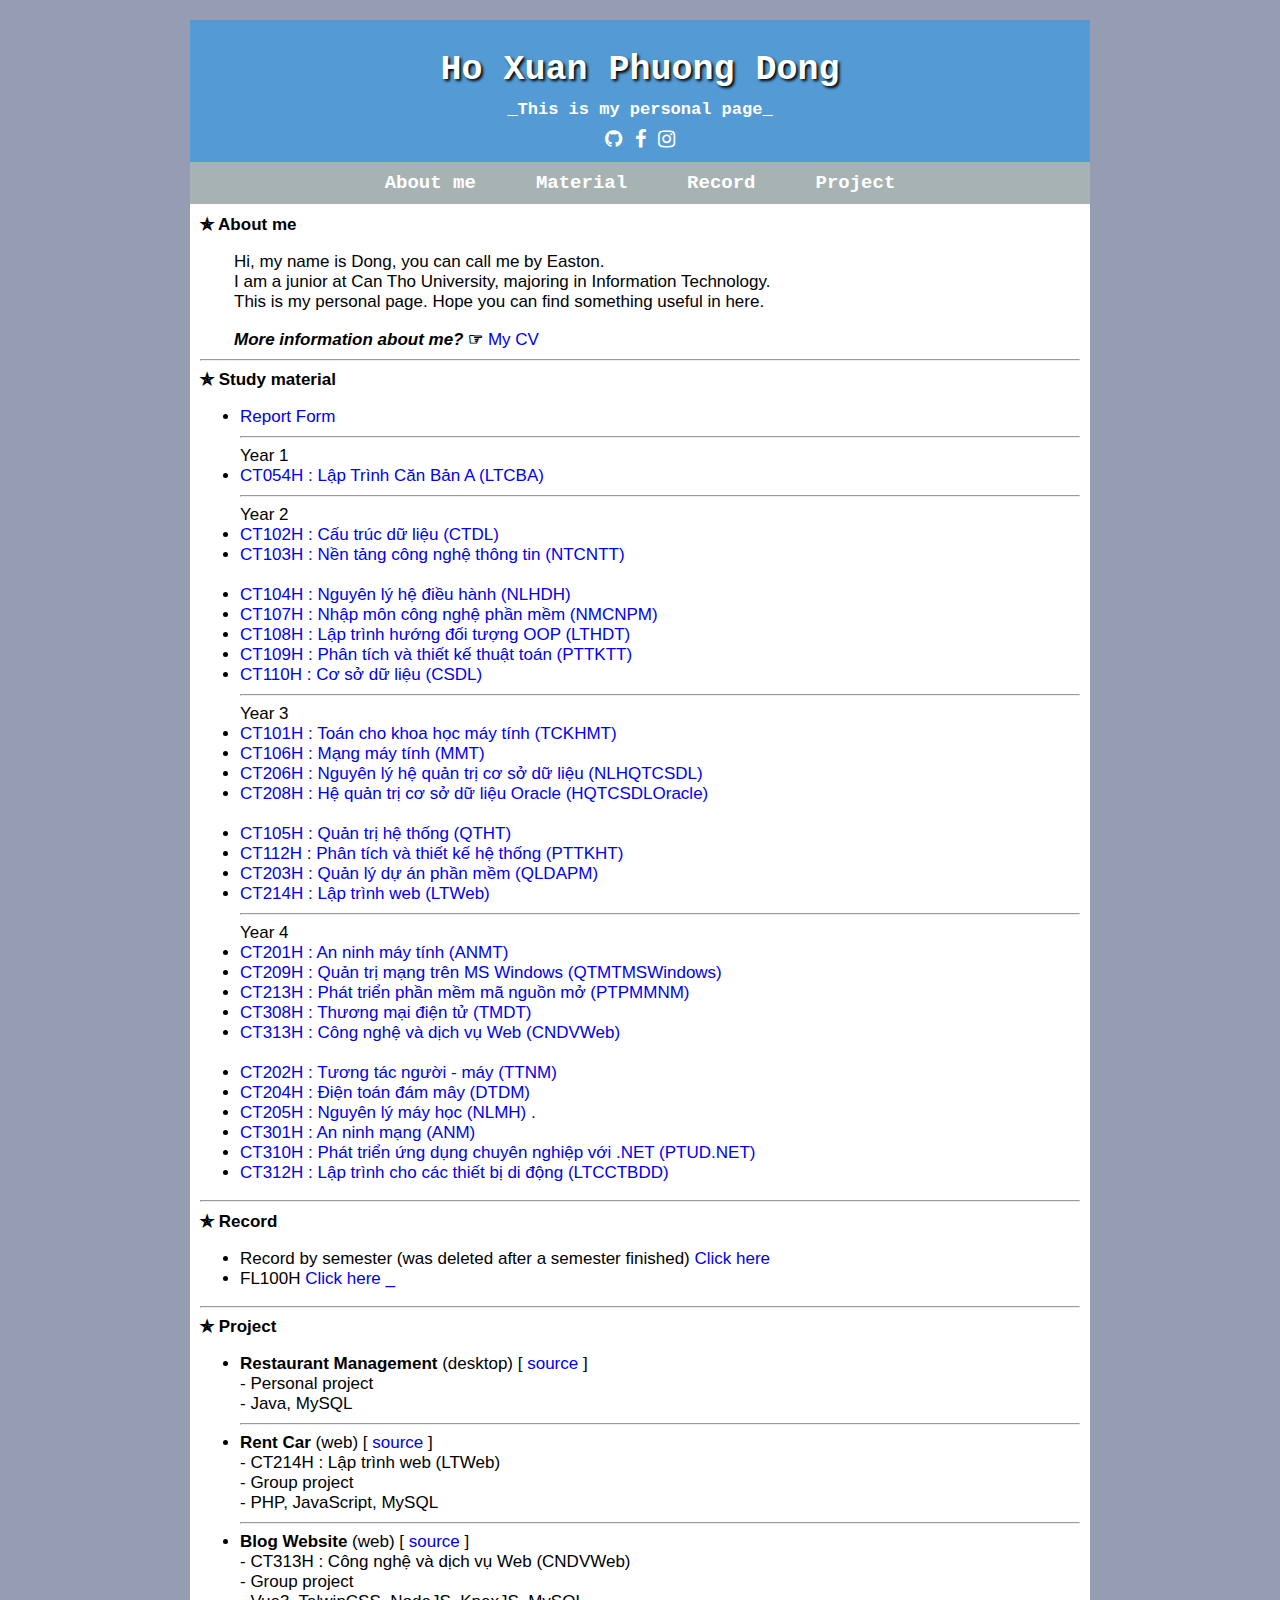
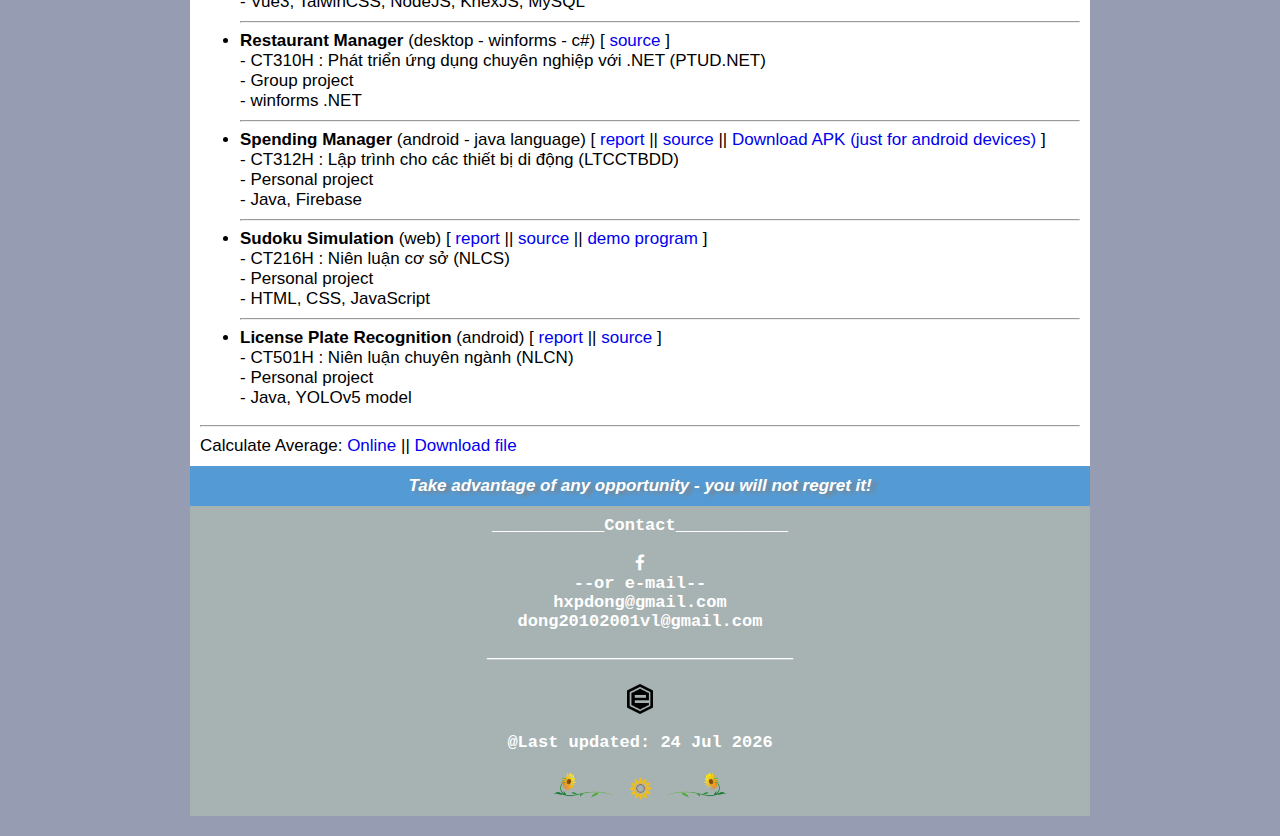
<file: index.html>
<!DOCTYPE html>
<html>
<head>
    <title>Ho Xuan Phuong Dong</title>
    <meta charset="UTF-8" />
    <link rel="stylesheet" href="my-css/index.css">
    <link rel="icon" href="title-icon-removebg-preview.png">
    <link rel="stylesheet"href="https://cdnjs.cloudflare.com/ajax/libs/font-awesome/4.7.0/css/font-awesome.min.css">
</head>
</head>
<body alink="blue" vlink="blue">
<!--
    <div>
        <a href="NY2022.html" target="_blank">Happy New Year 2022</a>
    </div>
-->
    <div class="header" id="head">
        <div class="title">Ho Xuan Phuong Dong</div>
        <div class="sub-title">_This is my personal page_</div>
        <div class="links">
            <a class="icon-link" title="Github" href="https://github.com/hxpdong" target="_blank"><i class="fa fa-github"></i></a>
            <a class="icon-link" title="Facebook" href="https://www.facebook.com/hxpdong.01" target="_blank"><i class="fa fa-facebook-f"></i></a>
            <a class="icon-link" title="Instagram" href="https://www.instagram.com/hxpdong.01/" target="_blank"><i class="fa fa-instagram"></i></a>
            
        </div>
        
    </div>
    <div class="navigation">
        <a class="icon-link" href="#aboutme"><li class="part">About me</li></a>
        <a class="icon-link" href="#material"><li class="part">Material</li></a>
        <a class="icon-link" href="#record"><li class="part">Record</li></a>
        <a class="icon-link" href="#project"><li class="part">Project</li></a>
    </div>
    <div class="main">

        <div class="aboutMe" id="aboutme">
            <b>✯ About me</b><br>
            <p>&emsp;&emsp;Hi, my name is Dong, you can call me by Easton.<br>
                &emsp;&emsp;I am a junior at Can Tho University, majoring in Information Technology. <br>
                &emsp;&emsp;This is my personal page. Hope you can find something useful in here.</p>
            <!--<b><i>&emsp;&emsp;More information about me?</i> ☞ </b><a href="./mycv.html " target="_blank">My CV</a> | <a href="https://10ec20cc-b38b-484e-99ae-9d1401ced80e.filesusr.com/ugd/b26cb4_335b6a68728e4096a53366ad0fbb2b7d.pdf" target="_blank">Download</a> -->
            <b><i>&emsp;&emsp;More information about me?</i> ☞ </b><a href="files/HoXuanPhuongDong-Fresher-Backend-Tester.pdf" target="_blank">My CV</a>
        </div>
        <hr>

        <div class="Subject_list" id="material">
            <b>✯ Study material</b><br>
            <!--about Information Technology major (what I have stored in the studying process)-->
            <ul>
                <li><a href="https://drive.google.com/drive/folders/1jl--j49DaSNlKZQxKRJOB4iX_iKc-qr1?usp=sharing" target="_blank">Report Form</a></li>
                <hr>
                Year 1
                <li><a href="https://drive.google.com/drive/folders/11q9MZcBzuj-v1ofIwStDonqF_x6feAJh?usp=sharing" target="_blank">CT054H : Lập Trình Căn Bản A (LTCBA)</a></li>
                <hr>
                Year 2
                <li><a href="https://drive.google.com/drive/folders/1ENylqxcqR49gyl5910eT5yqgqVeMEr-5?usp=sharing" target="_blank">CT102H : Cấu trúc dữ liệu (CTDL)</a></li>
                <li><a href="https://drive.google.com/drive/folders/14_GVTK0hntMA5lvPM4J6O5zdjxxPH-T7?usp=sharing" target="_blank">CT103H : Nền tảng công nghệ thông tin (NTCNTT)</a></li>
                <br>
                <li><a href="https://drive.google.com/drive/folders/1fr2zYi58mfMn5jo1jIwDrGB214X69EFu?usp=sharing" target="_blank">CT104H : Nguyên lý hệ điều hành (NLHDH)</a></li>
                <li><a href="https://drive.google.com/drive/folders/18QllqLTfFfR6MlKe1UveIMOCSyLNBpdP?usp=sharing" target="_blank">CT107H : Nhập môn công nghệ phần mềm (NMCNPM)</a></li>
                <li><a href="https://drive.google.com/drive/folders/1g2cLiXqjmBFiMnv-MQj1YkomjCQeRTPK?usp=sharing" target="_blank">CT108H : Lập trình hướng đối tượng OOP (LTHDT)</a></li>
                <li><a href="https://drive.google.com/drive/folders/1yzlyhBF0TlFSHVNlqPwfdvIuPkdBEO0X?usp=sharing" target="_blank">CT109H : Phân tích và thiết kế thuật toán (PTTKTT)</a></li>
                <li><a href="https://drive.google.com/drive/folders/1pfAp6CnN40FjxmUTY1biX9dRWHn2AuTF?usp=sharing" target="_blank">CT110H : Cơ sở dữ liệu (CSDL)</a></li>
                <hr>
                Year 3
                <li><a href="https://drive.google.com/drive/folders/1MHWsdSW9Nh3vkaDpuOAUKXpmydh4ov3M?usp=sharing" target="_blank">CT101H : Toán cho khoa học máy tính (TCKHMT)</a></li>
                <li><a href="https://drive.google.com/drive/folders/1eVtpXQR3oy6ctZUrtDzM5P9U3pQXB55e?usp=sharing" target="_blank">CT106H : Mạng máy tính (MMT)</a></li>
                <li><a href="https://drive.google.com/drive/folders/15m83pCOGjQhEjHQ5sXghK_dzFBZ3oKl6?usp=sharing" target="_blank">CT206H : Nguyên lý hệ quản trị cơ sở dữ liệu (NLHQTCSDL)</a></li>
                <li><a href="https://drive.google.com/drive/folders/1fr8rLdySFX-bE_OfBVABLvLfXMqGusvo?usp=sharing" target="_blank">CT208H : Hệ quản trị cơ sở dữ liệu Oracle (HQTCSDLOracle)</a></li>
                <br>
                <li>
                        <a href="https://drive.google.com/drive/folders/1EUetoRTpSGS3B4isn1M09GKTmhj5Vwlf?usp=sharing" target="_blank">CT105H : Quản trị hệ thống (QTHT)</a>
                        <!--(Thầy Phi: 
                        <a href="https://drive.google.com/drive/folders/0B2Db9oofy21XeVoteXdzVFk4SFk?resourcekey=0-o-uh-cOIxaa4m992GfJYnw" target="_blank">Click here)</a>
                    </div>-->
                </li>
                <li><a href="https://drive.google.com/drive/folders/1AmdtXTsa-gfTT2G8GqXJ4S6KEUkPo0-I?usp=sharing" target="_blank">CT112H : Phân tích và thiết kế hệ thống (PTTKHT)</a></li>
                <li>
                        <a href="https://drive.google.com/drive/folders/1rgqfQ_lNoI1F2F96OghJCwZOrixU7Vuf?usp=sharing" target="_blank">CT203H : Quản lý dự án phần mềm (QLDAPM)</a>
                        <!--(Thầy Thái:
                        <a href="https://drive.google.com/drive/folders/1DltMbS1ynI7MpNjWLjhbRE4JBzBD9yJx" target="_blank">Click here)</a>
                    </div>-->
                </li>
                <li><a href="https://drive.google.com/drive/folders/1c7sQoYViOftW7EI7Pa64UXf3Duqa06jG?usp=sharing" target="_blank">CT214H : Lập trình web (LTWeb)</a></li>
                <hr>
                Year 4
                <li><a href="https://drive.google.com/drive/folders/1_DcV3U-YF5FW7d4p_dILe97io6RcMQZo?usp=sharing" target="_blank">CT201H : An ninh máy tính (ANMT)</a></li>
                <li><a href="https://drive.google.com/drive/folders/1bXW1mNg6icT8SRTtnwtpfzKUT257s21O?usp=sharing" target="_blank">CT209H : Quản trị mạng trên MS Windows (QTMTMSWindows)</a></li>
                <li><a href="https://drive.google.com/drive/folders/1onXk8s3-pZ6Gk-0hRJv621CKps7A4yau?usp=sharing" target="_blank">CT213H : Phát triển phần mềm mã nguồn mở (PTPMMNM)</a></li>
                <li><a href="https://drive.google.com/drive/folders/1QE3E6_iDpti8wIz4kuAYxcREGhL2FZZo?usp=sharing" target="_blank">CT308H : Thương mại điện tử (TMDT)</a></li>
                <li><a href="https://drive.google.com/drive/folders/1SK4SehOXX3XNxIMwsLNISLHP0ABblyC_?usp=sharing" target="_blank">CT313H : Công nghệ và dịch vụ Web (CNDVWeb)</a></li>
                <br>
                <li><a href="https://drive.google.com/drive/folders/1SG3fwJrwCStUSYm7c8G1Q8UgjTcY4RwH?usp=sharing" target="_blank">CT202H : Tương tác người - máy (TTNM)</a></li>
                <li><a href="https://drive.google.com/drive/folders/1Fkjv8VUhaKuCCdIwEXAlgQMt2oT_vJqU?usp=sharing" target="_blank">CT204H : Điện toán đám mây (DTDM)</a></li>
                <li><a href="https://drive.google.com/drive/folders/1P-_vJH4TTbuUG8H5IvXCdlg06ldAa1Le?usp=sharing" target="_blank">CT205H : Nguyên lý máy học (NLMH)</a> <a href="https://drive.google.com/drive/folders/10vcLFv1z5FWQSGBnKtBmMnrvNlCR794b?usp=sharing" target="_blank">.</a></li>
                <li><a href="https://drive.google.com/drive/folders/1FoXrhJaqh1E8VpGULlrIFF0F6vNYvOz0?usp=sharing" target="_blank">CT301H : An ninh mạng (ANM)</a></li>
                <li><a href="https://drive.google.com/drive/folders/1xZ3sT8znM_DcV9gOpfDTRbW4Y-yd0N3I?usp=sharing" target="_blank">CT310H : Phát triển ứng dụng chuyên nghiệp với .NET (PTUD.NET)</a></li>
                <li><a href="https://drive.google.com/drive/folders/14FjbSJPwRZzdHrsjAGt6lO94UF9giTyk?usp=sharing" target="_blank">CT312H : Lập trình cho các thiết bị di động (LTCCTBDD)</a></li>
            </ul>
        </div>
        <hr>

        <div class="Record" id="record">
            <b>✯ Record</b><br><!--(just to study)-->
            <ul>
                <li>Record by semester (was deleted after a semester finished) <a href="https://drive.google.com/drive/folders/15inyzql1hFEJ46oBQSicaTOBKW_QRV_m?usp=sharing" target="_blank">Click here</a></li>
                <li>FL100H <a href="https://drive.google.com/drive/folders/1ATQYUtJXuKIvQfplbRav2pVMOglW5raE?usp=sharing" target="_blank">Click here</a>  <a href='https://drive.google.com/drive/folders/1fJFvVVMz_ArvzHCRsbudPNn6W9UF_gox?usp=sharing' target="_blank">_</a></li>
            </ul>
        </div>
        <hr>

        <div class="project" id="project">
            <b>✯ Project</b><br><!--(personal, group exercises, projects,... in the studying process)-->
            <ul>
                <li>
                    <b>Restaurant Management</b> (desktop) [ <a href="https://github.com/hxpdong/HDRestaurant" target="_blank">source</a> ]
                    <br>- Personal project
                    <br>- Java, MySQL
                </li>
                <hr>
                <li>
                    <b>Rent Car</b> (web) [ <a href="https://github.com/ndkhangvl/RentCar" target="_blank">source</a> ]
                    <br>- CT214H : Lập trình web (LTWeb)
                    <br>- Group project
                    <br>- PHP, JavaScript, MySQL
                </li>
                <hr>
                <li>
                    <b>Blog Website</b> (web) [ <a href="https://github.com/ndkhangvl/Blog_Web" target="_blank">source</a> ]
                    <br>- CT313H : Công nghệ và dịch vụ Web (CNDVWeb)
                    <br>- Group project
                    <br>- Vue3, TalwinCSS, NodeJS, KnexJS, MySQL
                </li>
                <hr>
                <li>
                    <b>Restaurant Manager</b> (desktop - winforms - c#) [
                    <a href="https://github.com/ndkhangvl/Restaurant_Manager" target="_blank">source</a> ]
                    <br>- CT310H : Phát triển ứng dụng chuyên nghiệp với .NET (PTUD.NET)
                    <br>- Group project
                    <br>- winforms .NET
                </li>
                <hr>
                <li>
                    <b>Spending Manager</b> (android - java language) [ <a href="" target="_blank">report</a>
                    || <a href="https://github.com/hxpdong/SpendingManager" target="_blank">source</a>
                    || <a href="files/Spending_Manager.apk">Download APK (just for android devices)</a> ]
                    <br>- CT312H : Lập trình cho các thiết bị di động (LTCCTBDD)
                    <br>- Personal project
                    <br>- Java, Firebase
                </li>
                <hr>
                <li>
                   
                    <b>Sudoku Simulation</b> (web) [ <a href="https://drive.google.com/drive/folders/1tjgpdQseoVBVsAXvY5gfk4ddx6QZvKyA?usp=sharing" target="_blank">report</a>
                    || <a href="https://github.com/hxpdong/hxpdong.github.io/tree/main/B1910628_sudoku"  target="_blank">source</a>
                    || <a href="./B1910628_sudoku/index.html" target="_blank">demo program</a> ]
                    <br>- CT216H : Niên luận cơ sở (NLCS)
                    <br>- Personal project
                    <br>- HTML, CSS, JavaScript
                </li>
                <hr>
                <li>
                    <b>License Plate Recognition</b> (android) [ <a href="https://drive.google.com/drive/folders/1BQNruPmiDs8kWKNQa7IZAqkPrYusa9u0?usp=sharing" target="_blank">report</a>
                    || <a href="https://github.com/hxpdong/DetectCarPlate" target="_blank">source</a> ]
                    <br>- CT501H : Niên luận chuyên ngành (NLCN)
                    <br>- Personal project
                    <br>- Java, YOLOv5 model
                </li>
                <!--
                <hr>
                <li>
                    <b>Herbal Medicine Tree Recognition - Tra cứu thuốc nam</b> (android) [ <a href="https://github.com/hxpdong/TichHopApp" target="_blank">source</a> ]
                    <br>- Nghiên cứu khoa học (NCKH)
                    <br>- Group project
                </li>
                -->
                
            </ul>
        </div>
        <hr>
        Calculate Average:
        <a href="https://docs.google.com/spreadsheets/d/15ZlnEh1U2ZyTi-B-fOEDM5UMVGwaAk47/edit" target="_blank">Online</a>
        ||
        <a href="files/TinhDTBTL.xlsx">Download file</a>
        
    </div>
    <div class="quote">
        <div class="txt-quote">Take advantage of any opportunity - you will not regret it!</div>
    </div>
    <div class="footer">
        
        <div>___________Contact___________</div><br>
        <div><a class="icon-link" href="https://www.facebook.com/hxpdong.01" target="_blank"><i class="fa fa-facebook-f"></i></a></div>
        <div>--or e-mail--</div>
            
        <div>hxpdong@gmail.com</div>
        <div>dong20102001vl@gmail.com</div>
        <div class='txt-big'>_________________</div><br>
        
        <img class="img-icon" src="title-icon-rmbg.png">
        <br>
        <!--
            <div>@Designed by <a class="icon-link" href="https://www.facebook.com/hxpdong.01" target="_blank">Easton Ho</a></div>
        -->
            <div>
            @Last updated: 
            <script>
                var date = new Date(document.lastModified);
                var d = date.getDate();
                //var m = date.getMonth()+1;
                var M = date.toLocaleString('en-US',{month:'short',});
                var y = date.getFullYear();
                document.write(d + " " + M +" " + y);
            </script>
        </div>
        <br>
        <div class="hidden-message">
            <img src="./img/sunflower-removebg-preview.png" height="30" />
            <a href=""><img src="./img/sun_flower-removebg-preview.png" width="25" height="25"/></a>
            <img src="./img/sunflower_rev-removebg-preview.png" height="30" />
        </div>
    </div>

    <div class="topup">
        <!-- import icon font awesome -->
        
        <!-- Import thư viện JQuery -->
        <script src="https://ajax.googleapis.com/ajax/libs/jquery/3.5.1/jquery.min.js"></script>
        <script>
        // kéo xuống khoảng cách 0px thì xuất hiện nút Top-up
            var offset = 0;
            // thời gian di trượt 0.75s ( 1000 = 1s )
            var duration = 250;
            $(function(){
                $(window).scroll(function () {
                    if ($(this).scrollTop() > offset)
                    $('#top-up').fadeIn(duration);else
                    $('#top-up').fadeOut(duration);
                });
                $('#top-up').click(function () {
                    $('body,html').animate({scrollTop: 0}, duration);
                });
            });
        </script>
        <div title="Turn to top" id="top-up">
            <a href="#head" id="top-up-icon"><i class="fa fa-arrow-circle-up"></i></a>
        </div>
    </div>

</body>
</html>
</file>
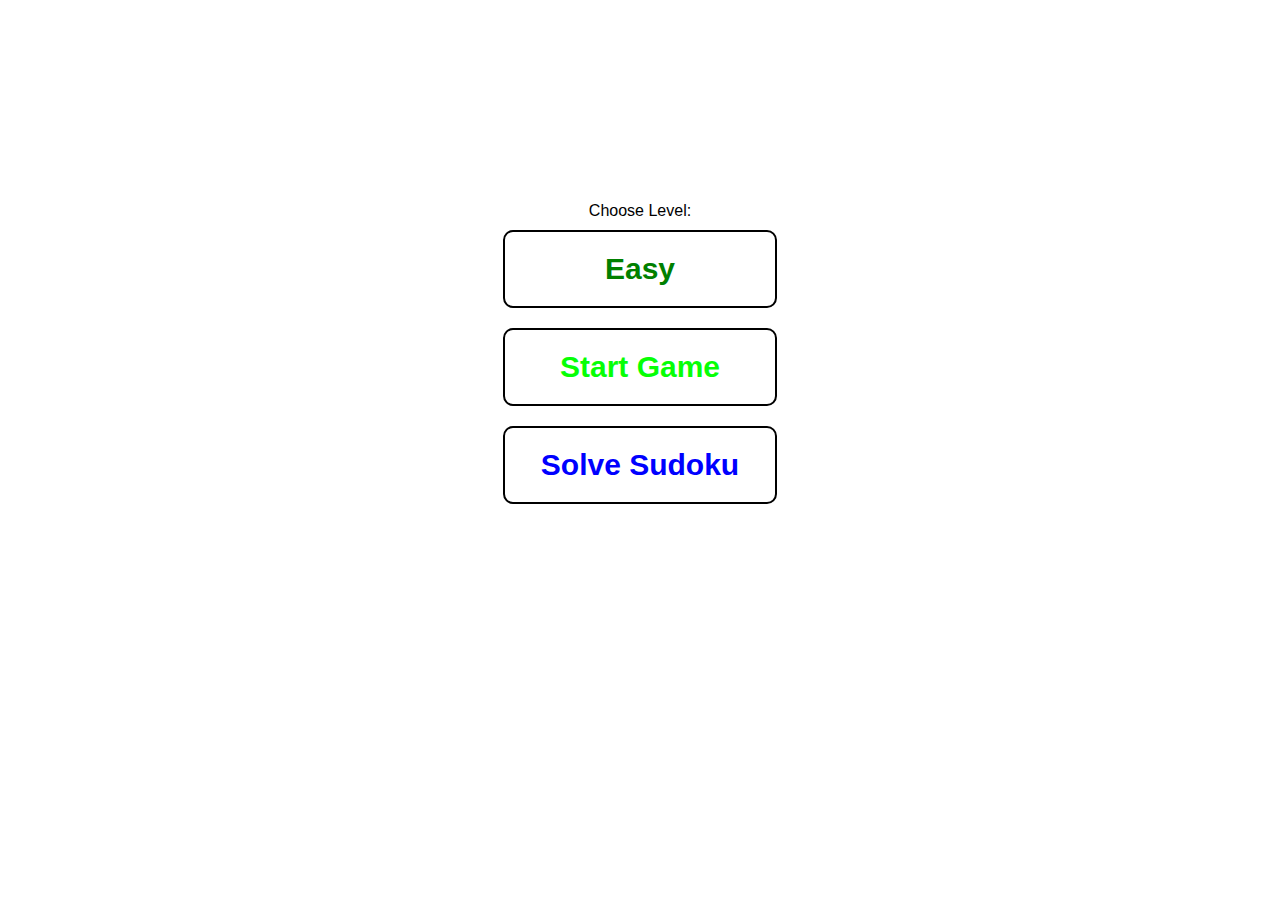
<file: B1910628_sudoku/index.html>
<!DOCTYPE html>
<html lang="en">
<head>
    <meta charset="UTF-8">
    <meta http-equiv="X-UA-Compatible" content="IE=edge">
    <meta name="viewport" content="width=device-width, initial-scale=1.0">
    <title>Sudoku Demo</title>
    <link rel="stylesheet" href="sudoku.css">
</head>
<body  onkeypress="initNumberEvent()">
    <!--
    <div class="header">
        <h2>Sudoku Demo</h2>
        By B1910628 _ Ho Xuan Phuong Dong
    </div>

    -->
    <div class="main">
        <div class="screen">
            <div class="start-screen active" id="start-screen">
                <div>Choose Level:</div>
                <div class="btn" id="btn-choose-level">Easy</div>
                <div class="btn" id="btn-start-game">Start Game</div>
                <div class="btn" id="btn-solve-sudoku">Solve Sudoku</div>
            </div>
            
            <div class="game-screen" id="game-screen">
                <div class="game-info">
                    <span class="info-area">
                        Level: <span id="game-level"></span>
                    </span>
                    <span class="button-area">
                        <span class="btn" id="btn-submit">Submit</span> <span class="btn" id="btn-new-game">New</span>
                        <span class="btn" id="btn-clear">Clear</span> <span class="btn" id="btn-solve-game">Solve</span>
                    </span>
                </div>

                <div class="sudoku-board">
                    <div class="sudoku-cell"></div>
                    <div class="sudoku-cell"></div>
                    <div class="sudoku-cell"></div>
                    <div class="sudoku-cell"></div>
                    <div class="sudoku-cell"></div>
                    <div class="sudoku-cell"></div>
                    <div class="sudoku-cell"></div>
                    <div class="sudoku-cell"></div>
                    <div class="sudoku-cell"></div>
                    <div class="sudoku-cell"></div>
                    <div class="sudoku-cell"></div>
                    <div class="sudoku-cell"></div>
                    <div class="sudoku-cell"></div>
                    <div class="sudoku-cell"></div>
                    <div class="sudoku-cell"></div>
                    <div class="sudoku-cell"></div>
                    <div class="sudoku-cell"></div>
                    <div class="sudoku-cell"></div>
                    <div class="sudoku-cell"></div>
                    <div class="sudoku-cell"></div>
                    <div class="sudoku-cell"></div>
                    <div class="sudoku-cell"></div>
                    <div class="sudoku-cell"></div>
                    <div class="sudoku-cell"></div>
                    <div class="sudoku-cell"></div>
                    <div class="sudoku-cell"></div>
                    <div class="sudoku-cell"></div>
                    <div class="sudoku-cell"></div>
                    <div class="sudoku-cell"></div>
                    <div class="sudoku-cell"></div>
                    <div class="sudoku-cell"></div>
                    <div class="sudoku-cell"></div>
                    <div class="sudoku-cell"></div>
                    <div class="sudoku-cell"></div>
                    <div class="sudoku-cell"></div>
                    <div class="sudoku-cell"></div>
                    <div class="sudoku-cell"></div>
                    <div class="sudoku-cell"></div>
                    <div class="sudoku-cell"></div>
                    <div class="sudoku-cell"></div>
                    <div class="sudoku-cell"></div>
                    <div class="sudoku-cell"></div>
                    <div class="sudoku-cell"></div>
                    <div class="sudoku-cell"></div>
                    <div class="sudoku-cell"></div>
                    <div class="sudoku-cell"></div>
                    <div class="sudoku-cell"></div>
                    <div class="sudoku-cell"></div>
                    <div class="sudoku-cell"></div>
                    <div class="sudoku-cell"></div>
                    <div class="sudoku-cell"></div>
                    <div class="sudoku-cell"></div>
                    <div class="sudoku-cell"></div>
                    <div class="sudoku-cell"></div>
                    <div class="sudoku-cell"></div>
                    <div class="sudoku-cell"></div>
                    <div class="sudoku-cell"></div>
                    <div class="sudoku-cell"></div>
                    <div class="sudoku-cell"></div>
                    <div class="sudoku-cell"></div>
                    <div class="sudoku-cell"></div>
                    <div class="sudoku-cell"></div>
                    <div class="sudoku-cell"></div>
                    <div class="sudoku-cell"></div>
                    <div class="sudoku-cell"></div>
                    <div class="sudoku-cell"></div>
                    <div class="sudoku-cell"></div>
                    <div class="sudoku-cell"></div>
                    <div class="sudoku-cell"></div>
                    <div class="sudoku-cell"></div>
                    <div class="sudoku-cell"></div>
                    <div class="sudoku-cell"></div>
                    <div class="sudoku-cell"></div>
                    <div class="sudoku-cell"></div>
                    <div class="sudoku-cell"></div>
                    <div class="sudoku-cell"></div>
                    <div class="sudoku-cell"></div>
                    <div class="sudoku-cell"></div>
                    <div class="sudoku-cell"></div>
                    <div class="sudoku-cell"></div>
                    <div class="sudoku-cell"></div>
                </div>

                <div class="numbers">
                    <div class="number">1</div>
                    <div class="number">2</div>
                    <div class="number">3</div>
                    <div class="number">4</div>
                    <div class="number">5</div>
                    <div class="number">6</div>
                    <div class="number">7</div>
                    <div class="number">8</div>
                    <div class="number">9</div>
                    <div class="delete" id="btn-delete">X</div>
                </div>
            </div>
            
            <div class="solve-screen" id="solve-screen">
                <div class="game-info-solve">
                    <div class="button-area-solve">
                        <div class="left">
                            <span class="btn" id="btn-home">Home</span>
                        </div>
                        <div class="right">
                            <span class="btn" id="btn-clear-solve">Clear</span>
                            <span class="btn" id="btn-solve">Solve</span>
                        </div>
                    </div>
                </div>
        
                <div class="sudoku-board-solve">
                    <div class="sudoku-cell-solve"></div>
                    <div class="sudoku-cell-solve"></div>
                    <div class="sudoku-cell-solve"></div>
                    <div class="sudoku-cell-solve"></div>
                    <div class="sudoku-cell-solve"></div>
                    <div class="sudoku-cell-solve"></div>
                    <div class="sudoku-cell-solve"></div>
                    <div class="sudoku-cell-solve"></div>
                    <div class="sudoku-cell-solve"></div>
                    <div class="sudoku-cell-solve"></div>
                    <div class="sudoku-cell-solve"></div>
                    <div class="sudoku-cell-solve"></div>
                    <div class="sudoku-cell-solve"></div>
                    <div class="sudoku-cell-solve"></div>
                    <div class="sudoku-cell-solve"></div>
                    <div class="sudoku-cell-solve"></div>
                    <div class="sudoku-cell-solve"></div>
                    <div class="sudoku-cell-solve"></div>
                    <div class="sudoku-cell-solve"></div>
                    <div class="sudoku-cell-solve"></div>
                    <div class="sudoku-cell-solve"></div>
                    <div class="sudoku-cell-solve"></div>
                    <div class="sudoku-cell-solve"></div>
                    <div class="sudoku-cell-solve"></div>
                    <div class="sudoku-cell-solve"></div>
                    <div class="sudoku-cell-solve"></div>
                    <div class="sudoku-cell-solve"></div>
                    <div class="sudoku-cell-solve"></div>
                    <div class="sudoku-cell-solve"></div>
                    <div class="sudoku-cell-solve"></div>
                    <div class="sudoku-cell-solve"></div>
                    <div class="sudoku-cell-solve"></div>
                    <div class="sudoku-cell-solve"></div>
                    <div class="sudoku-cell-solve"></div>
                    <div class="sudoku-cell-solve"></div>
                    <div class="sudoku-cell-solve"></div>
                    <div class="sudoku-cell-solve"></div>
                    <div class="sudoku-cell-solve"></div>
                    <div class="sudoku-cell-solve"></div>
                    <div class="sudoku-cell-solve"></div>
                    <div class="sudoku-cell-solve"></div>
                    <div class="sudoku-cell-solve"></div>
                    <div class="sudoku-cell-solve"></div>
                    <div class="sudoku-cell-solve"></div>
                    <div class="sudoku-cell-solve"></div>
                    <div class="sudoku-cell-solve"></div>
                    <div class="sudoku-cell-solve"></div>
                    <div class="sudoku-cell-solve"></div>
                    <div class="sudoku-cell-solve"></div>
                    <div class="sudoku-cell-solve"></div>
                    <div class="sudoku-cell-solve"></div>
                    <div class="sudoku-cell-solve"></div>
                    <div class="sudoku-cell-solve"></div>
                    <div class="sudoku-cell-solve"></div>
                    <div class="sudoku-cell-solve"></div>
                    <div class="sudoku-cell-solve"></div>
                    <div class="sudoku-cell-solve"></div>
                    <div class="sudoku-cell-solve"></div>
                    <div class="sudoku-cell-solve"></div>
                    <div class="sudoku-cell-solve"></div>
                    <div class="sudoku-cell-solve"></div>
                    <div class="sudoku-cell-solve"></div>
                    <div class="sudoku-cell-solve"></div>
                    <div class="sudoku-cell-solve"></div>
                    <div class="sudoku-cell-solve"></div>
                    <div class="sudoku-cell-solve"></div>
                    <div class="sudoku-cell-solve"></div>
                    <div class="sudoku-cell-solve"></div>
                    <div class="sudoku-cell-solve"></div>
                    <div class="sudoku-cell-solve"></div>
                    <div class="sudoku-cell-solve"></div>
                    <div class="sudoku-cell-solve"></div>
                    <div class="sudoku-cell-solve"></div>
                    <div class="sudoku-cell-solve"></div>
                    <div class="sudoku-cell-solve"></div>
                    <div class="sudoku-cell-solve"></div>
                    <div class="sudoku-cell-solve"></div>
                    <div class="sudoku-cell-solve"></div>
                    <div class="sudoku-cell-solve"></div>
                    <div class="sudoku-cell-solve"></div>
                    <div class="sudoku-cell-solve"></div>
                </div>

                <div class="numbers">
                    <div class="number-solve">1</div>
                    <div class="number-solve">2</div>
                    <div class="number-solve">3</div>
                    <div class="number-solve">4</div>
                    <div class="number-solve">5</div>
                    <div class="number-solve">6</div>
                    <div class="number-solve">7</div>
                    <div class="number-solve">8</div>
                    <div class="number-solve">9</div>
                    <div class="delete-solve" id="btn-delete-solve">X</div>
                </div>
            </div>

            <div class="result-screen" id="result-screen">
                <div id="notification">
                    <div id="txt-notification">abc</div>
                    <input type="button" value="OK" id="btn-close-notification" onclick="closeNotification();">
                </div>
            </div>
        </div>
    </div>
    <script src="sudoku.js"></script>
</body>
</html>
</file>
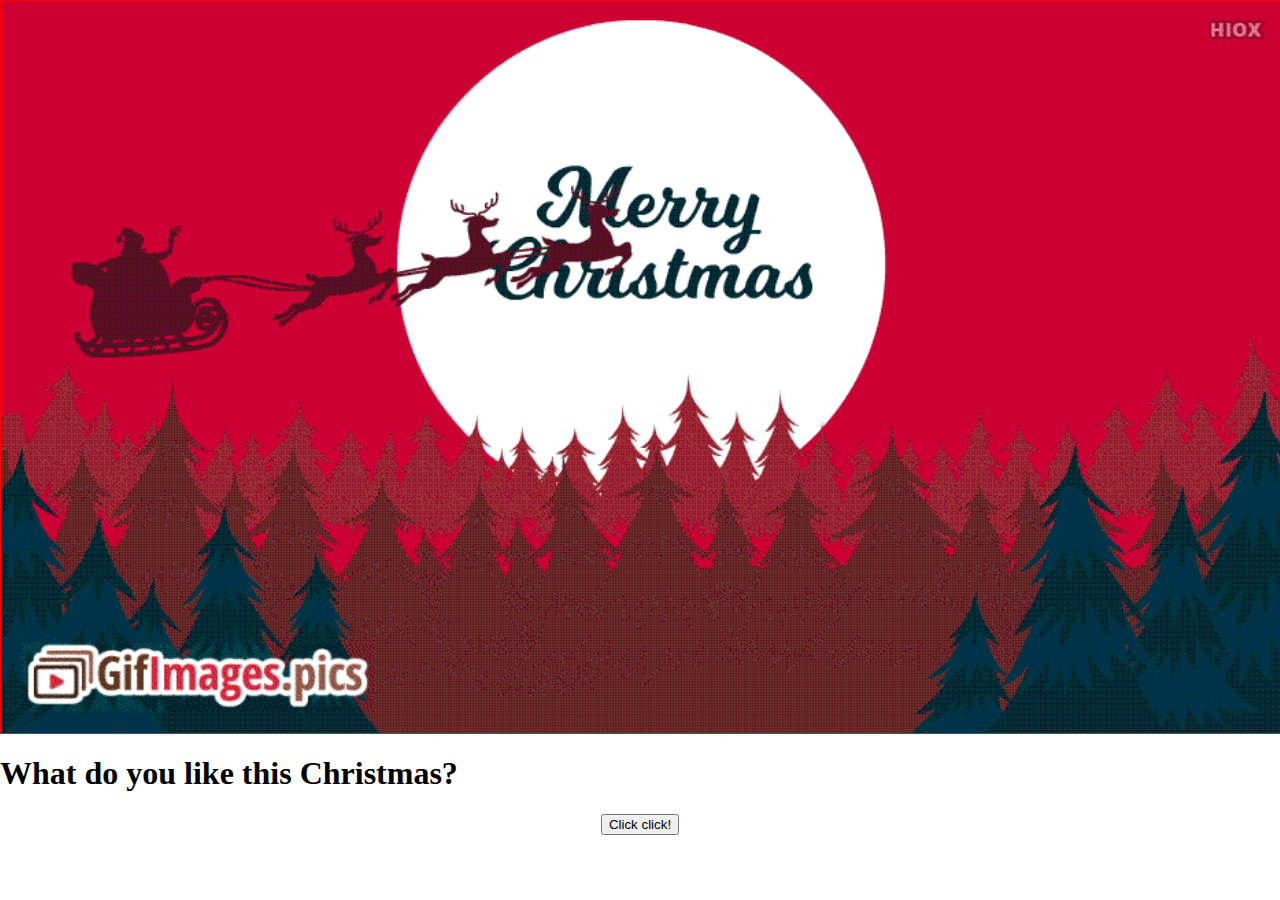
<file: christmas/index.html>
<!DOCTYPE html>
<html lang="en">
<head>
    <meta charset="UTF-8">
    <meta http-equiv="X-UA-Compatible" content="IE=edge">
    <meta name="viewport" content="width=device-width, initial-scale=1.0">
    <title>Christmas</title>
    <link rel="stylesheet" href="./christmas.css">
</head>
<body>
    <div clas="container">
        <div class="bg">
            <img src="./merry-christmas-hd-gif-wallpaper-52650-297550.gif"/>
            <h1>What do you like this Christmas?</h1>
        </div>
        <div class="bt">
            <button onclick="alert('A sunflower for you <3')">Click click!</button>
        </div>
    </div>
    
</body>
</html>
</file>
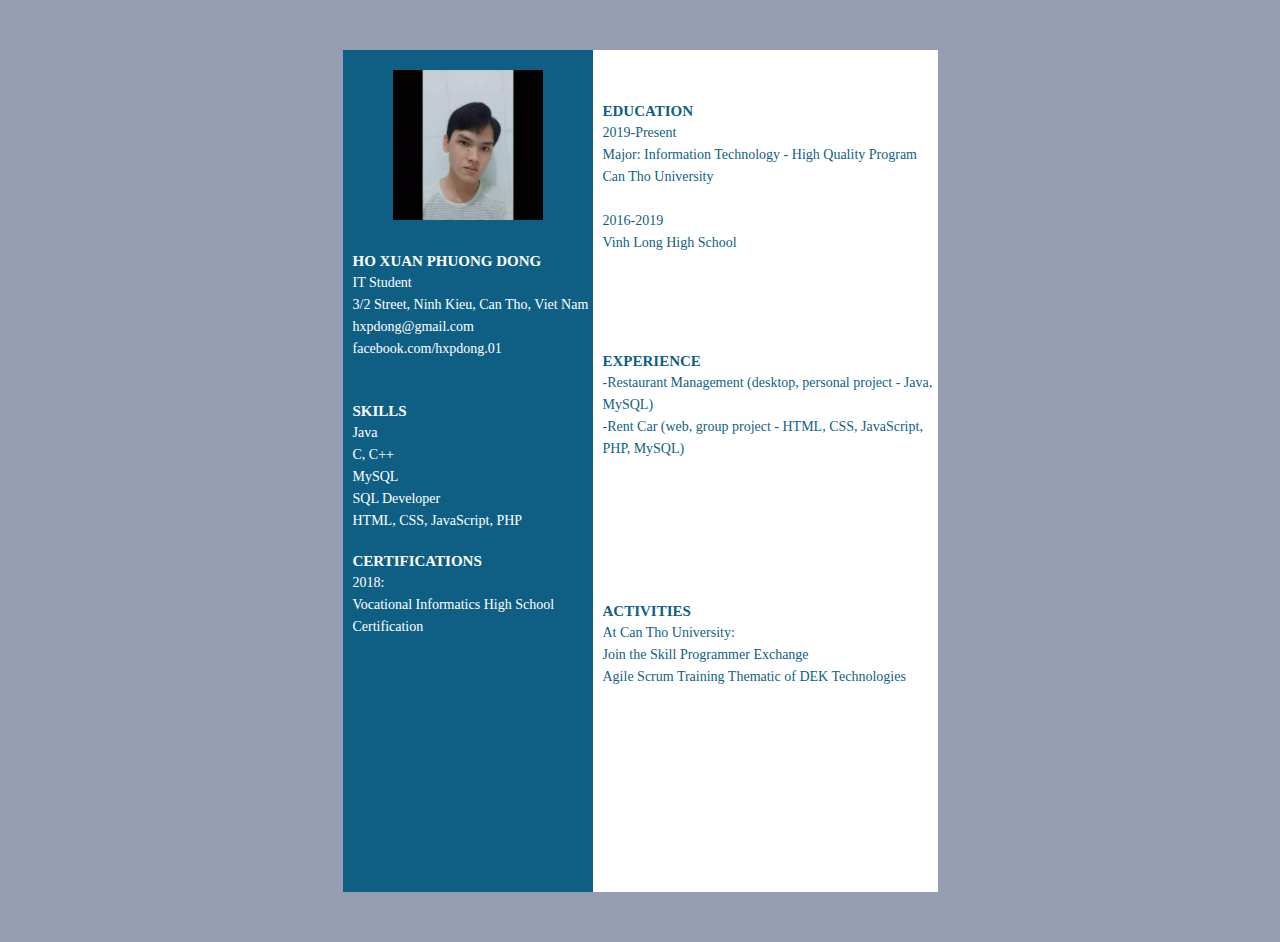
<file: mycv.html>
<!DOCTYPE html>
<html>
<head>
    <meta charset="UTF-8" />
    <title>Ho Xuan Phuong Dong - Curriculum Vitae</title>
    <link rel="stylesheet" href="my-css/styles.css">
</head>
<body>
    <div class="resume">
        <div class="resume_left">
            <div class="resume_profile">
                <img src="./img/avt.jpg" alt="profile=picture"/>
            </div>
            <div class="resume_content">
                <div class="resume_info">
                    <div class="title">
                        <p class="bold">Ho Xuan Phuong Dong</p>
                        <p class="regular">IT Student</p>
                    </div>
                    <ul>
                        <li>
                            <div class="icon"></div>
                            <div class="data">
                                3/2 Street, Ninh Kieu, Can Tho, Viet Nam
                            </div>
                        </li>
                        <li>
                            <div class="icon"></div>
                            <div class="data">
                                <!-- sdt -->
                            </div>
                        </li>
                        <li>
                            <div class="icon"></div>
                            <div class="data">
                                hxpdong@gmail.com
                            </div>
                        </li>
                        <li>
                            <div class="icon"></div>
                            <div class="data">
                                <a style="text-decoration: none" href="https://www.facebook.com/hxpdong.01">
                                    <div id="link_fb">
                                        facebook.com/hxpdong.01
                                    </div>
                                    
                                </a>
                            </div>
                        </li>
                    </ul>
                </div>
                <div class="resume_skills">
                    <div class="title">
                        <p class="bold">Skills</p>
                    </div>
                    <ul>
                        <li>
                            <div class="skill-name">
                                Java
                            </div>
                            
                        </li>
                        <li>
                            <div class="skill-name">
                                C, C++
                            </div>
                            
                        </li>
                        <li>
                            <div class="skill-name">
                                MySQL
                            </div>
                           
                        </li>
                        <li>
                            <div class="skill-name">
                                SQL Developer
                            </div>
                            
                        </li>
                        <li>
                            <div class="skill-name">
                                HTML, CSS, JavaScript, PHP
                            </div>
                            
                        </li>
                    </ul>
                </div>
                <div class="resume_certification">
                    <div class="title">
                        <p class="bold">Certifications</p>
                        <ul>
                            <li>2018:
                                <ul>
                                    <li>Vocational Informatics High School Certification</li>
                                </ul>
                            </li>
                        </ul>
                    </div>
                </div>
            </div>
        </div>
        <div class="resume_right">
            <div class="CV">
                <div class="Education">
                    <p class="bold">Education</p>
                
                    <ul>
                        <li>
                            2019-Present<br/>
                            Major: Information Technology - High Quality Program<br/>
                            Can Tho University
                        </li>
                        <br/>
                        <li>
                            2016-2019<br/>
                            Vinh Long High School
                        </li>
                    </ul>
                </div>

                <div class="Experience">
                    <p class="bold">Experience</p>
                    <ul>
                        <li>
                            -Restaurant Management (desktop, personal project - Java, MySQL)
                        </li>
                        <li>
                            -Rent Car (web, group project - HTML, CSS, JavaScript, PHP, MySQL)
                        </li>
                    </ul>
                </div>

                <div class="Activities">
                    <p class="bold">Activities</p>
                    <ul>
                        <li>
                            At Can Tho University:
                            <ul>
                                <li>Join the Skill Programmer Exchange</li>
                                <li>Agile Scrum Training Thematic of DEK Technologies</li>
                            </ul>
                        </li>

                    </ul>
                </div>
            </div>
            
            
        </div>
    </div>
</body>
</html>
</file>
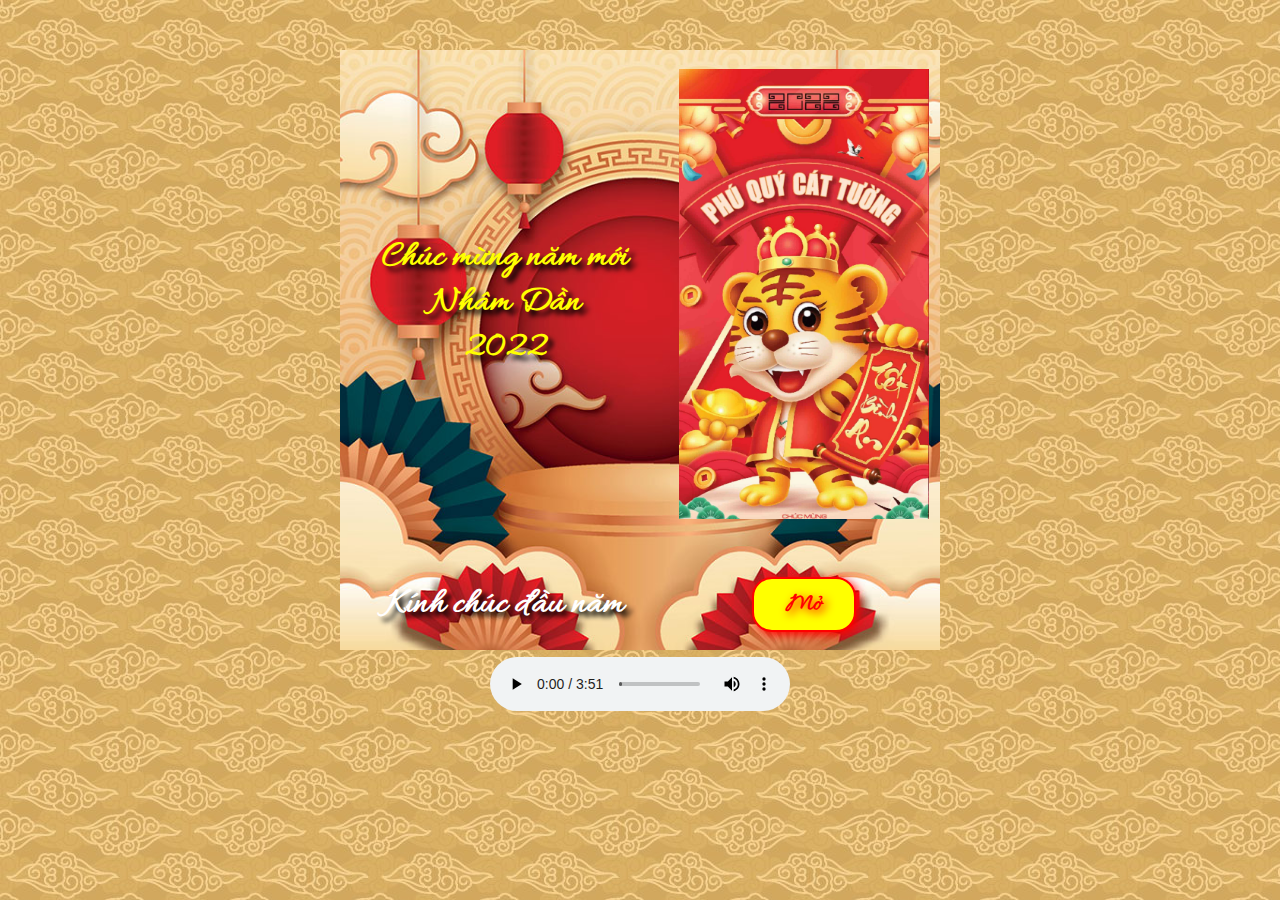
<file: NY2022.html>
<!DOCTYPE html>
<html>
    <head>
        <title>New Year 2022</title>
        <meta charset="UTF-8">
        <link rel="stylesheet" href="my-css/NY2022.css">

        <script>
            var mess = new Array(6);
            mess[0]="Cung chúc tân niên một chữ nhàn. Chúc mừng gia quyến đặng bình an. Tân niên đem lại niềm hạnh phúc. Xuân đến rồi hưởng trọn niềm vui.";
            mess[1]="Năm mới mang đến hy vọng, quyết tâm, tinh thần và những mong muốn. Chúc bạn có một năm đầy hứa hẹn và trọn vẹn.";
            mess[2]="Chúc bạn một năm mới tràn đầy niềm vui và hạnh phúc. Vui trong sức khoẻ, trẻ trong tâm hồn, khôn trong lý tưởng và trường thành mọi lĩnh vực.";
            mess[3]="Năm mới đến. Chúc bạn luôn có quà cáp bao la, phát tài phát lộc, sum vầy hạnh phúc, cầu tài chúc phúc, an khang thịnh vượng.";
            mess[4]="Mừng xuân 2022 phát tài phát lộc. Chúc bạn tiền vô xồng xộc, tiền ra từ từ. Sức khoẻ có dư, công danh tấn tới. Tình duyên phơi phới, hạnh phúc thăng hoa.";
            mess[5]="Chúc bạn luôn hoan hỉ\nSức khỏe bền bỉ\nCông danh hết ý\nTiền vào bạc tỉ\nTiền ra ri rỉ\nTình yêu thỏa chí\nVạn sự như ý\nLuôn cười hí hí\nCung hỷ cung hỷ.";
            var showMess = () => {
                var a = Math.floor(Math.random() * 6);
                alert('Kính chúc:\n' + mess[a]);
            }
        </script>


    </head>
    <body background="img/NYbg.jpg">

        <div id="main">
            <img src="img/NYcenter.jpg" id="imgcenter" width="600px" height="600px">
            <table border="0" id="tb_main" width="600px">
                <tr style="height:500px">
                    <td style="width:55%">
                        <div id="txt_HPNY">
                            Chúc mừng năm mới<br>
                            Nhâm Dần<br/>
                            2022
                        </div>
                    </td>
                    <td>
                        <div id="img_baolixi"><img src="img/NYbaoLixi.jpg" height="450" width="250"></div>
                    </td>
                </tr>
                <tr style="height:100px">
                    <td>Kính chúc đầu năm</td>
                    <td>
                        <input type="button" id="bt_click" value="Mở" onclick="showMess()"/>
                    </td>
                </tr>
                <tr style="height:70px">
                    <td colspan="2">
                        <audio controls loop id="myaudio">
                            <source src="audio/Ngay-Xuan-Long-Phung-Sum-Vay-Various-Artists.mp3">
                        </audio>
                    </td>
                </tr>
            </table>
        </div>
        
        
        
    </body>
</html>
</file>
<file: my-css/index.css>
body{
    background-color: 	#969db3;
    max-width: 900px;
    margin: auto;
    padding:20px;
}
.header {
    width:auto;
    height:auto;
    background-color: 	#549bd5;
    color:white;
    font-size: 35px;
    font-weight: bold;
    display:flex;
    flex-direction: column;
    align-items: center;
    /*justify-content: center;*/
    padding-top:30px;
    font-family:'Courier New', Courier, monospace;
    
}

.title{
    text-shadow: 2px 2px 3px black;
}
.sub-title{
    padding-top: 10px;
    font-size: 17px;
}
.links{
    padding:10px;
    font-size: 20px;
}
.icon-link:visited {
    color:white;
}
.icon-link:link {
    color:white;
}

.main {
    width:auto;
    height:auto;
    font-size: 17px;
    padding:10px;
    font-family:'Segoe UI', Tahoma, Geneva, Verdana, sans-serif;
    background-color: white;
}
a {
    text-decoration: none;
}
.comming{
    color:grey;
    font-style: italic;
}
.footer{
    width:auto;
    height:auto;
    background-color: rgb(167, 179, 179);
    color:white;
    font-size: 17px;
    font-weight: bold;
    display:flex;
    flex-direction: column;
    align-items: center;
    /*justify-content: center;*/
    padding:10px;
    font-family:'Courier New', Courier, monospace;
}
.navigation{
    width:auto;
    height:auto;
    background-color: rgb(167, 179, 179);
    color:white;
    font-size: 19px;
    font-weight: bold;
    display: flex;
    justify-content: center;
    align-items: center;
    list-style: none;
    padding:10px;
    font-family:'Courier New', Courier, monospace;
}
.navigation .part{
    margin-left:30px;
    margin-right: 30px;
}

#top-up {
    font-size: 70px;
    cursor: pointer;
    position: fixed;
    z-index: 9999;
    color:#004993;
    bottom: 20px;
    right: 15px;
    display: none;
}
#top-up:hover {
    color: #333
}

.quote {
    display:flex;
    flex-direction: column;
    align-items: center;
    justify-content: center;
    background-color: #549bd5;
}
.txt-quote{
    font-style: italic;
    padding:10px;
    color:white;
    font-weight: bold;
    font-family:'Segoe UI', Tahoma, Geneva, Verdana, sans-serif;
    font-size:17px;
    text-shadow: 5px 2px 4px grey;
}

.img-icon {
    width:26px;
    height:30px;
}
.txt-big {
    font-size: 30px;
}

a#top-up-icon:visited {
    color:#333;
}
a#top-up-icon:link {
    color:#333;
}
</file>
<file: B1910628_sudoku/sudoku.css>
body{
    height:auto;
    font-family:'Gill Sans', 'Gill Sans MT', Calibri, 'Trebuchet MS', sans-serif;
    user-select:none;
}
.header{
    height:auto;
    background-color: rgb(0, 102, 128);
    color:white;
    padding:5px;
}
.main{
    height:auto;
    display:grid;
    place-items:center;

}
.screen {
    position: relative;
    overflow: hidden;
    height:auto;
    min-width: 485px;
    min-height: 700px;
}
.start-screen{
    position: absolute;
    top:0;
    left:0;
    width:100%;
    height:100%;
    display:flex;
    flex-direction: column;
    align-items: center;
    justify-content: center;
    background-color: white;
    z-index:1;
}
.start-screen.active{
    z-index:2;
}
.btn {
    font-size: 30px;
    border: 2px solid black;
    border-radius: 10px;
    margin:10px;
    padding:20px;
    width:230px;
    cursor: pointer;
    display:grid;
    place-items:center;
    font-weight: bold;
}
#btn-choose-level{
    color:green
}
#btn-start-game{
    color:rgb(6, 255, 6)
}
#btn-solve-sudoku{
    color:blue
}
.game-screen{
    position: absolute;
    top:0px;
    left:0px;
    height:100%;
    flex-direction: column;
    justify-content: space-between;
    padding: 30px 0;
    background-color: white;
    z-index:1;
}
.game-screen.active{
    z-index:2;
}
.game-info{
    font-size:25px;
    margin:2px;
    display: grid;
    grid-template-columns: repeat(2,auto);
    align-items: center;
}
.info-area{
    float:left;
}
.button-area {
    float: right;
    display: grid;
    grid-template-columns: repeat(2,auto);
}
.button-area .btn , .button-area-solve .btn{
    height:auto;
    font-size: 20px;
    width:auto;
    padding:3px;
    margin:3px;
}
.sudoku-board, .sudoku-board-solve{
    display:grid;
    gap:2px;
    grid-template-columns: repeat(9,auto);
    
}
.sudoku-cell, .sudoku-cell-solve{
    height:45px;
    width:45px;
    border:3px solid black;
    display:grid;
    background-color: white;
    color:blue;
    place-items: center;
    font-size: 32px;
    cursor:pointer;
}
.sudoku-cell.filled,.sudoku-cell-solve.filled {
    background-color: lightgrey;
    color:black;
}
.sudoku-cell.selected,.sudoku-cell-solve.selected {
    background-color: rgb(134, 203, 212);
}
.sudoku-cell.related{
    border-color: blue;
}
.sudoku-cell.errored,.sudoku-cell-solve.errored {
    background-color: rgb(219, 108, 108);
    color: white;
}
.sudoku-cell.errValue,.sudoku-cell-solve.errValue{
    color:red
}
.numbers{
    display: grid;
    grid-template-columns: repeat(5,auto);
    gap: 5px;
    margin-top:10px;
    place-items: center;
}
.number,.number-solve {
    border: 2px solid black;
    height:auto;
    width:60px;
    display: grid;
    place-items: center;
    font-size:25px;
    cursor: pointer;
    border-radius: 10px;
    padding:3px;
}
.delete,.delete-solve{
    border: 2px solid black;
    height:auto;
    width:60px;
    display: grid;
    place-items: center;
    font-size:25px;
    cursor: pointer;
    border-radius: 10px;
    padding:3px;
    color:red;
}

.solve-screen {
    position: absolute;
    top:0px;
    left:0px;
    height:100%;
    flex-direction: column;
    justify-content: space-between;
    padding: 30px 0;
    background-color: white;
    z-index:1;
}
.solve-screen.active{
    z-index:2;
}
.game-info-solve{
    font-size:25px;
    margin:2px;
    display: grid;
    
    align-items: center;
}
.button-area-solve .left{
    display:flex;
    float:left;
}
.button-area-solve .right{
    display:flex;
    float:right;
}
.result-screen {
    position: absolute;
    top:0;
    left:0;
    width:100%;
    height:100%;
    display:flex;
    flex-direction: column;
    align-items: center;
    justify-content: center;
    z-index:1;
    
}
.result-screen.active{
    z-index:2;
}
#notification {
    width:400px;
    height:220px;
    border:solid black 3px;
    border-radius: 10px;
    display:flex;
    flex-direction: column;
    align-items: center;
    justify-content: center;
    background-color: white;
}
#txt-notification{
    font-size: 32px;
}
#txt-notification.notSolved {
    color: red;
}
#txt-notification.Solved {
    color: green;
}
#btn-close-notification {
    margin-top: 20px;
    font-size: 20px;
    border-radius: 10px;

}
</file>
<file: christmas/christmas.css>
html,body{
  margin:0;
  height:100%;
}
img{
display:block;
width:100%; 
height:100%;
object-fit: cover;
border: 1px solid #f00;
}

.bg{
  position: relative;
  z-index: 2;
}
.bt{
  position: relative;
  z-index: 1;
  display: flex;
  justify-content: center;
}
</file>
<file: my-css/styles.css>
* {
    margin: 0;
    padding: 0;
    box-sizing: border-box;
    list-style: none;
}

body{
    background: #969db3;
    font-size: 14px;
    line-height: 22px;
    color: #FFFFFF;
}

.bold{
    font-weight: 700;
    font-size: 15px;
    text-transform: uppercase;
}

.semi_bold{
    font-weight: 500;
    font-size: 16px;
}

#link_fb{
    color: #FFFFFF;
}

.resume {
    background:#edeeee;
    width:595px;
    height: 842px;
    position:relative;
    margin: 50px auto;
    display: flex;
}

.resume_left{
    background:#0f5f85;
    width:250px;
    height:inherit;
    position:absolute;
    left:0px;
    top:0px;
    color: #FFFFFF;
}

.resume_right{
    background:#FFFFFF;
    width:345px;
    height:inherit;
    position:absolute;
    top:0px;
    left:250px;
    color:#0f5f85;
}

.resume_left .resume_profile {
    width:100%;
    height: auto;
    position: absolute;
}

.resume_left .resume_profile img{
    width:150px;
    height:150px;
    margin: 20px auto;
    display:flex;
}

.resume_left .resume_content{
    width:100%;
    height:auto;
    position:absolute;
    top:200px;
    left:10px;
}

.resume_left .resume_content .resume_info{
    width:100%;
    height:150px;
    
}

.resume_left .resume_content .resume_skills{
    width:100%;
    height:150px;
    
}

.resume_left .resume_content .resume_certification{
    width:100%;
    height:150px;
    
}

.resume_right .CV {
    width:100%;
    height:auto;
    position:absolute;
    top: 50px;
    left:10px;
}

.resume_right .CV .Education{
    width:100%;
    height:250px;
}

.resume_right .CV .Experience{
    width:100%;
    height:250px;
}

.resume_right .CV .Activities{
    width:100%;
    height:250px;
}
</file>
<file: my-css/NY2022.css>
@import url('https://fonts.googleapis.com/css?family=Allura');
#main{
    background-color: aliceblue;
    width:600px;
    height: auto;
    position:relative;
    margin: 50px auto;
    display: flex;
    
    font-family: 'Allura';
    font-size: 36px;
    font-weight: bold;
    color: white;
    text-shadow: black 5px 5px 5px;
    text-align: center;
}
#imgcenter{
    position: absolute;
    z-index: 1;
}
#tb_main{
    
    position: absolute;
    z-index: 2;
}

#txt_HPNY{
    color:yellow;
}
#img_baolixi{
   
}

#bt_click{
    background-color: yellow;
    padding: 10px 32px;
    font-size:25px;
    font-family: 'Allura';
    font-weight: bold;
    color: red;
    text-shadow: 3px 3px 10px red;
    border-radius:20px;
    border: 2px solid red;
    box-shadow: 3px 3px 10px red;
}
</file>
